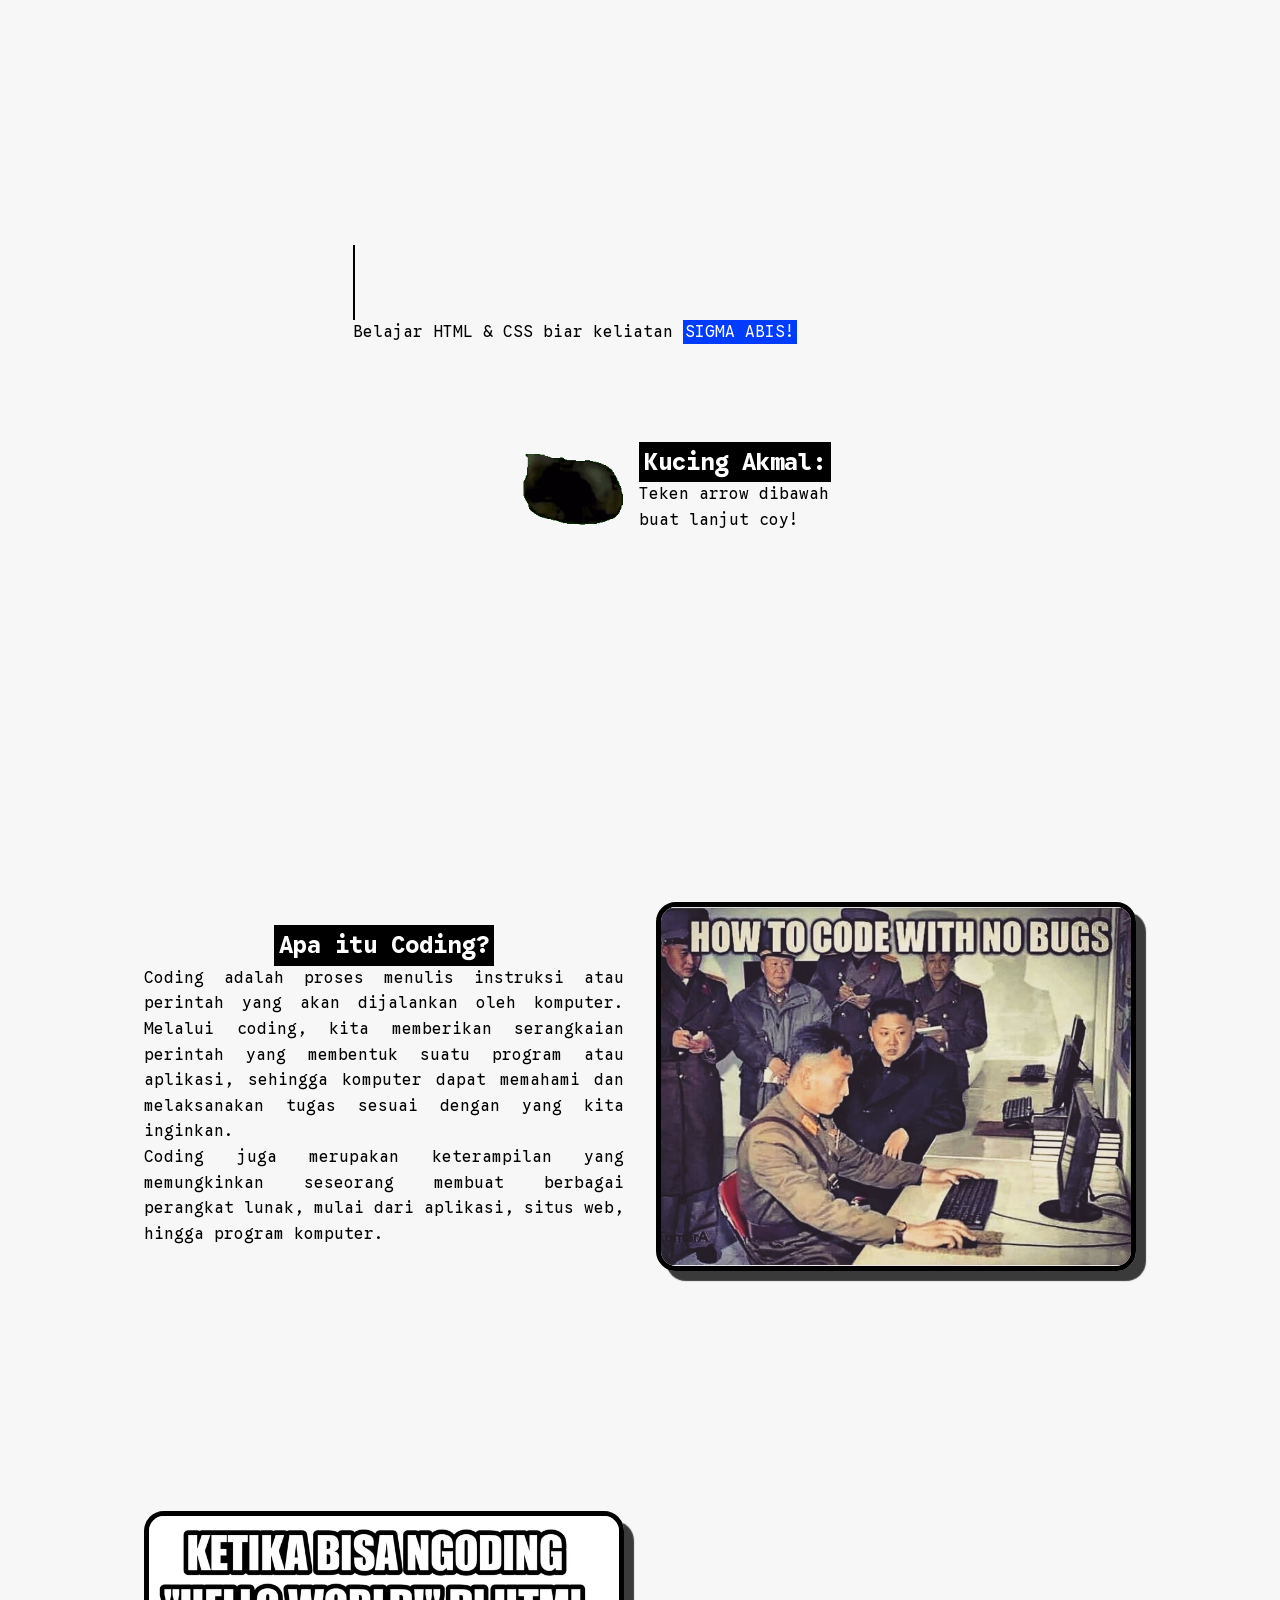
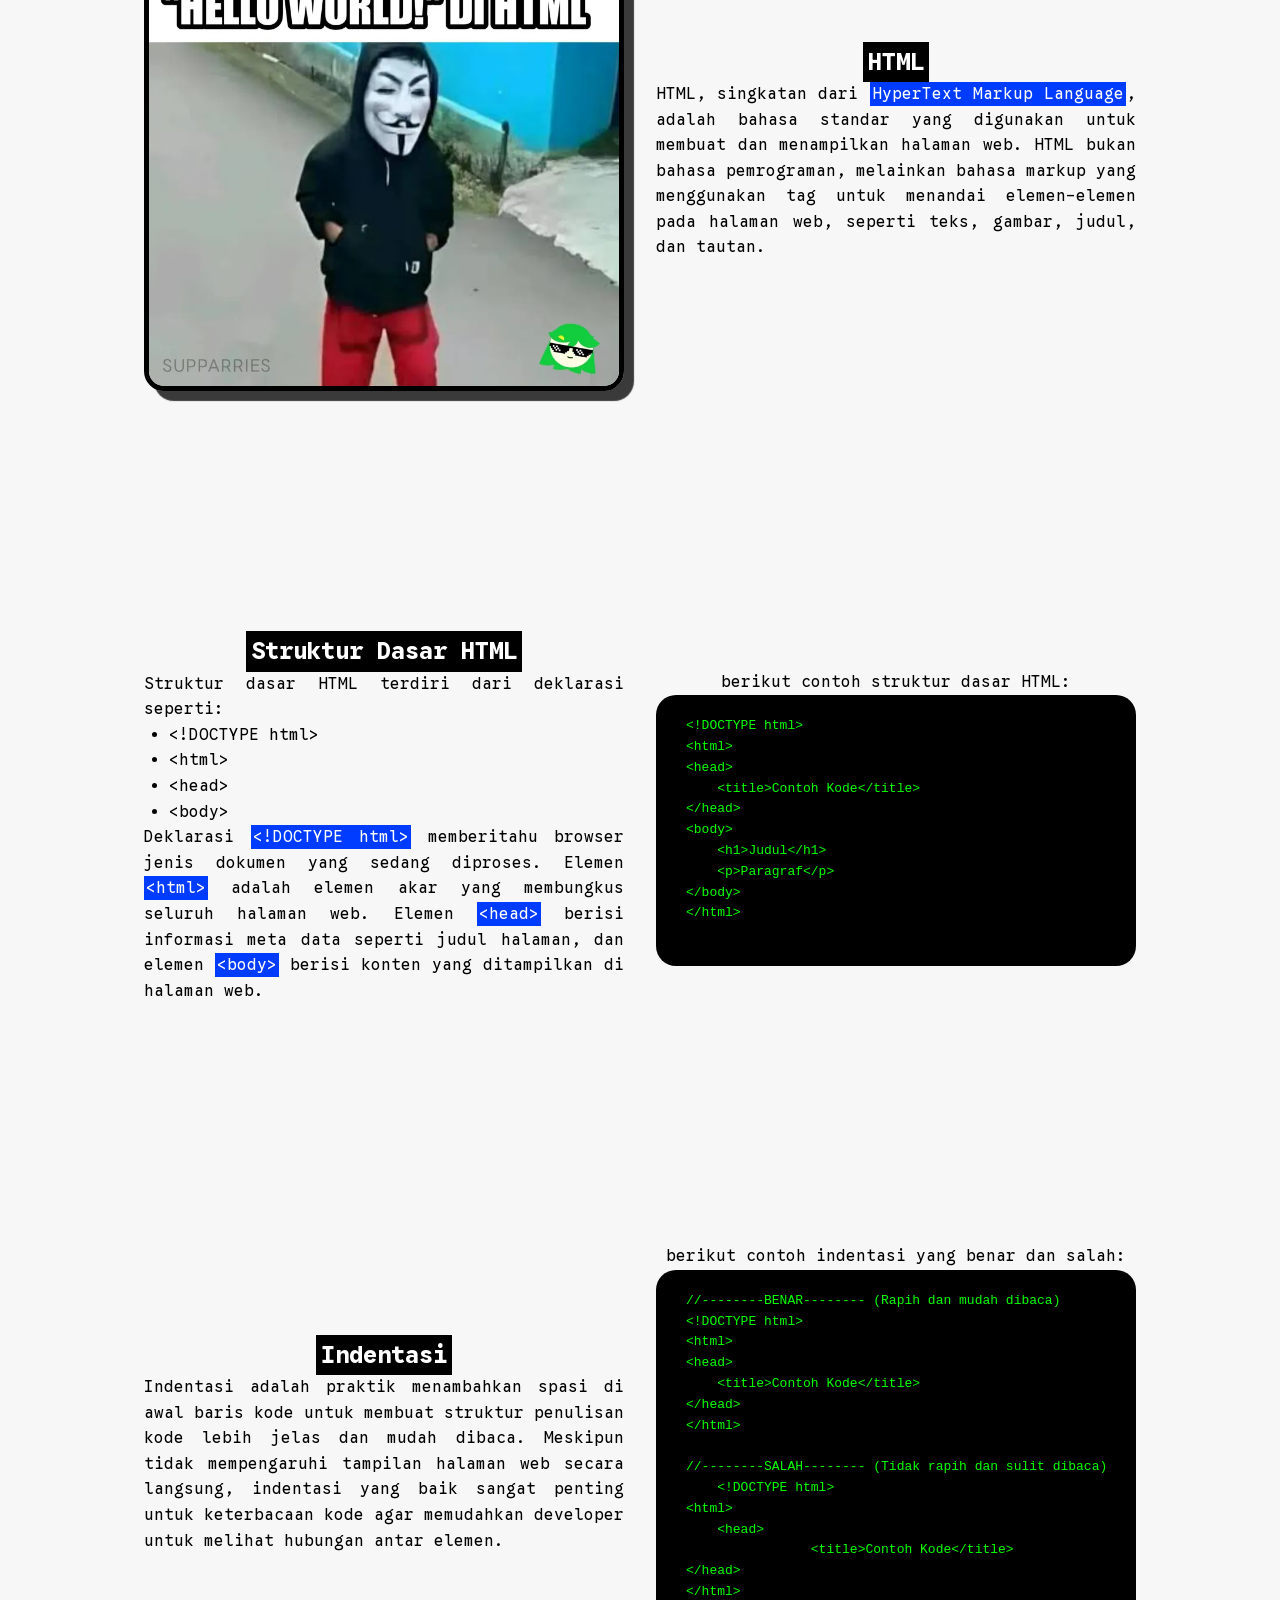
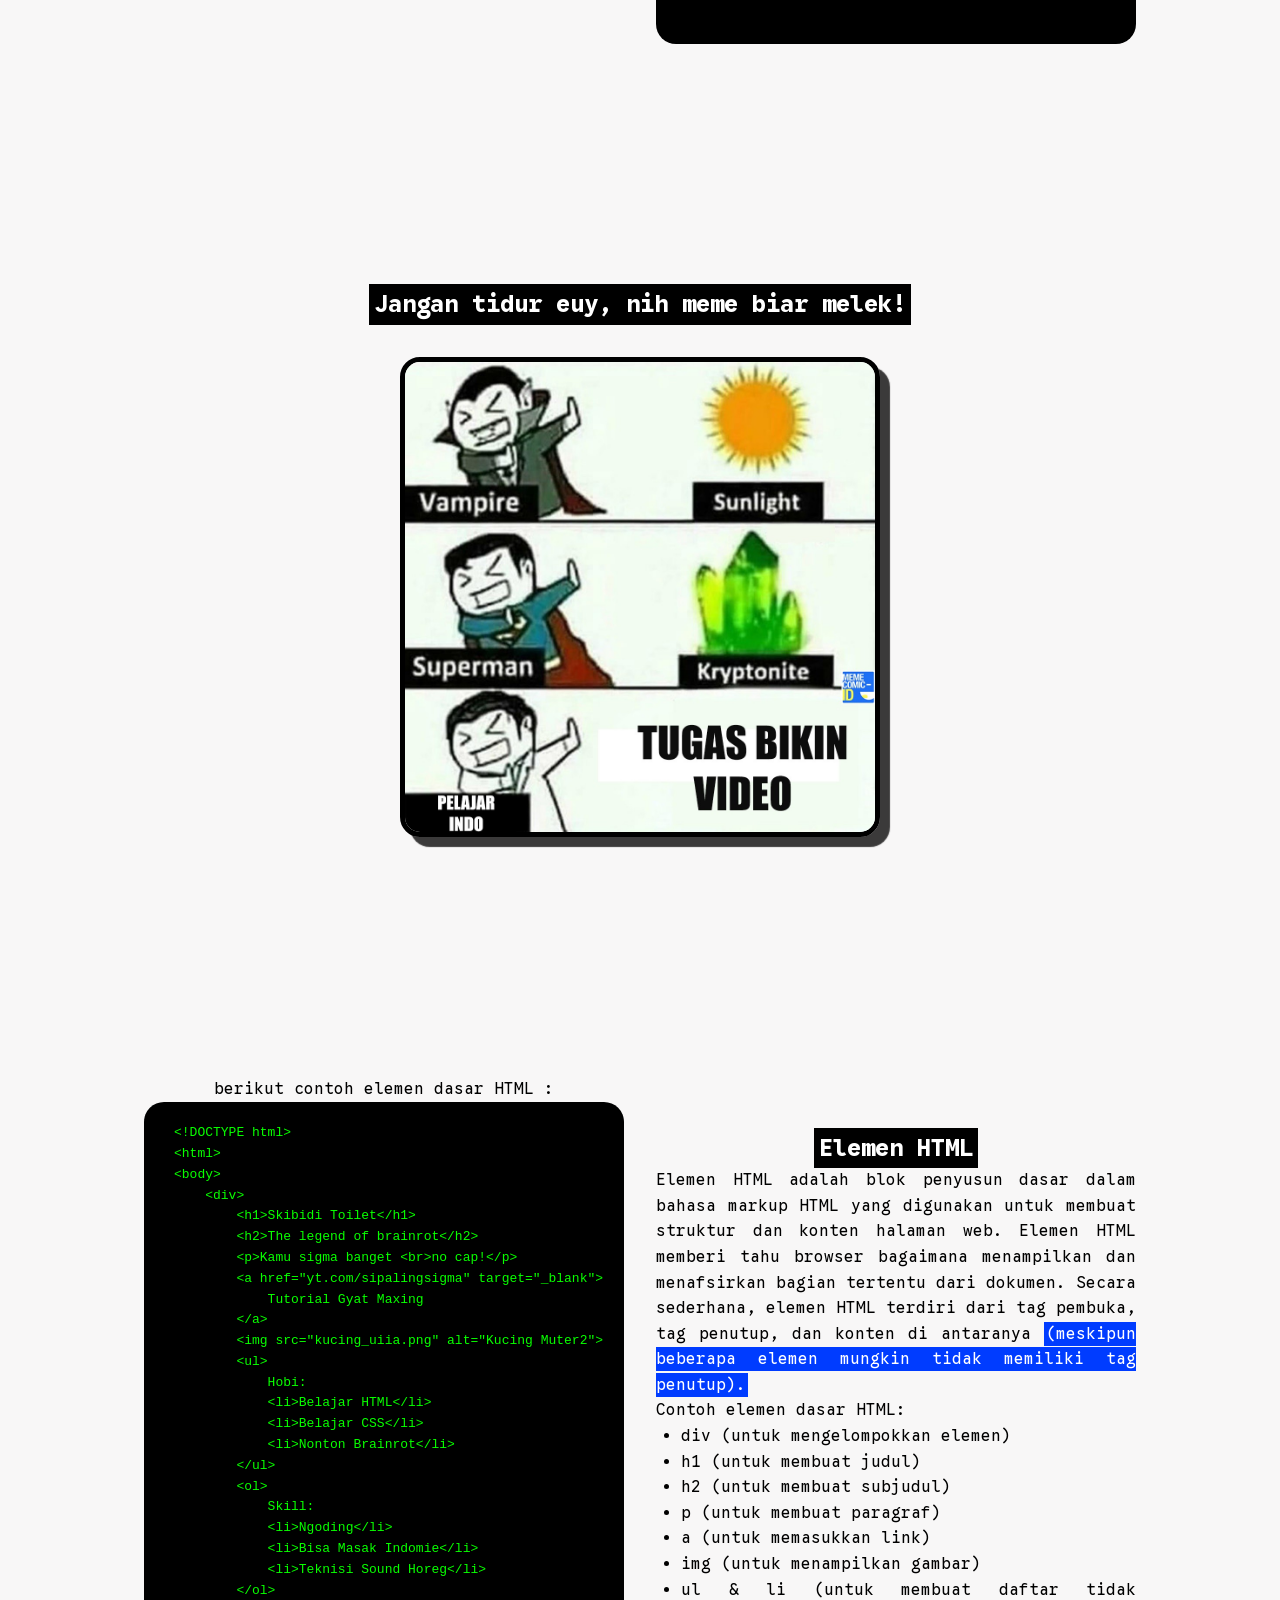
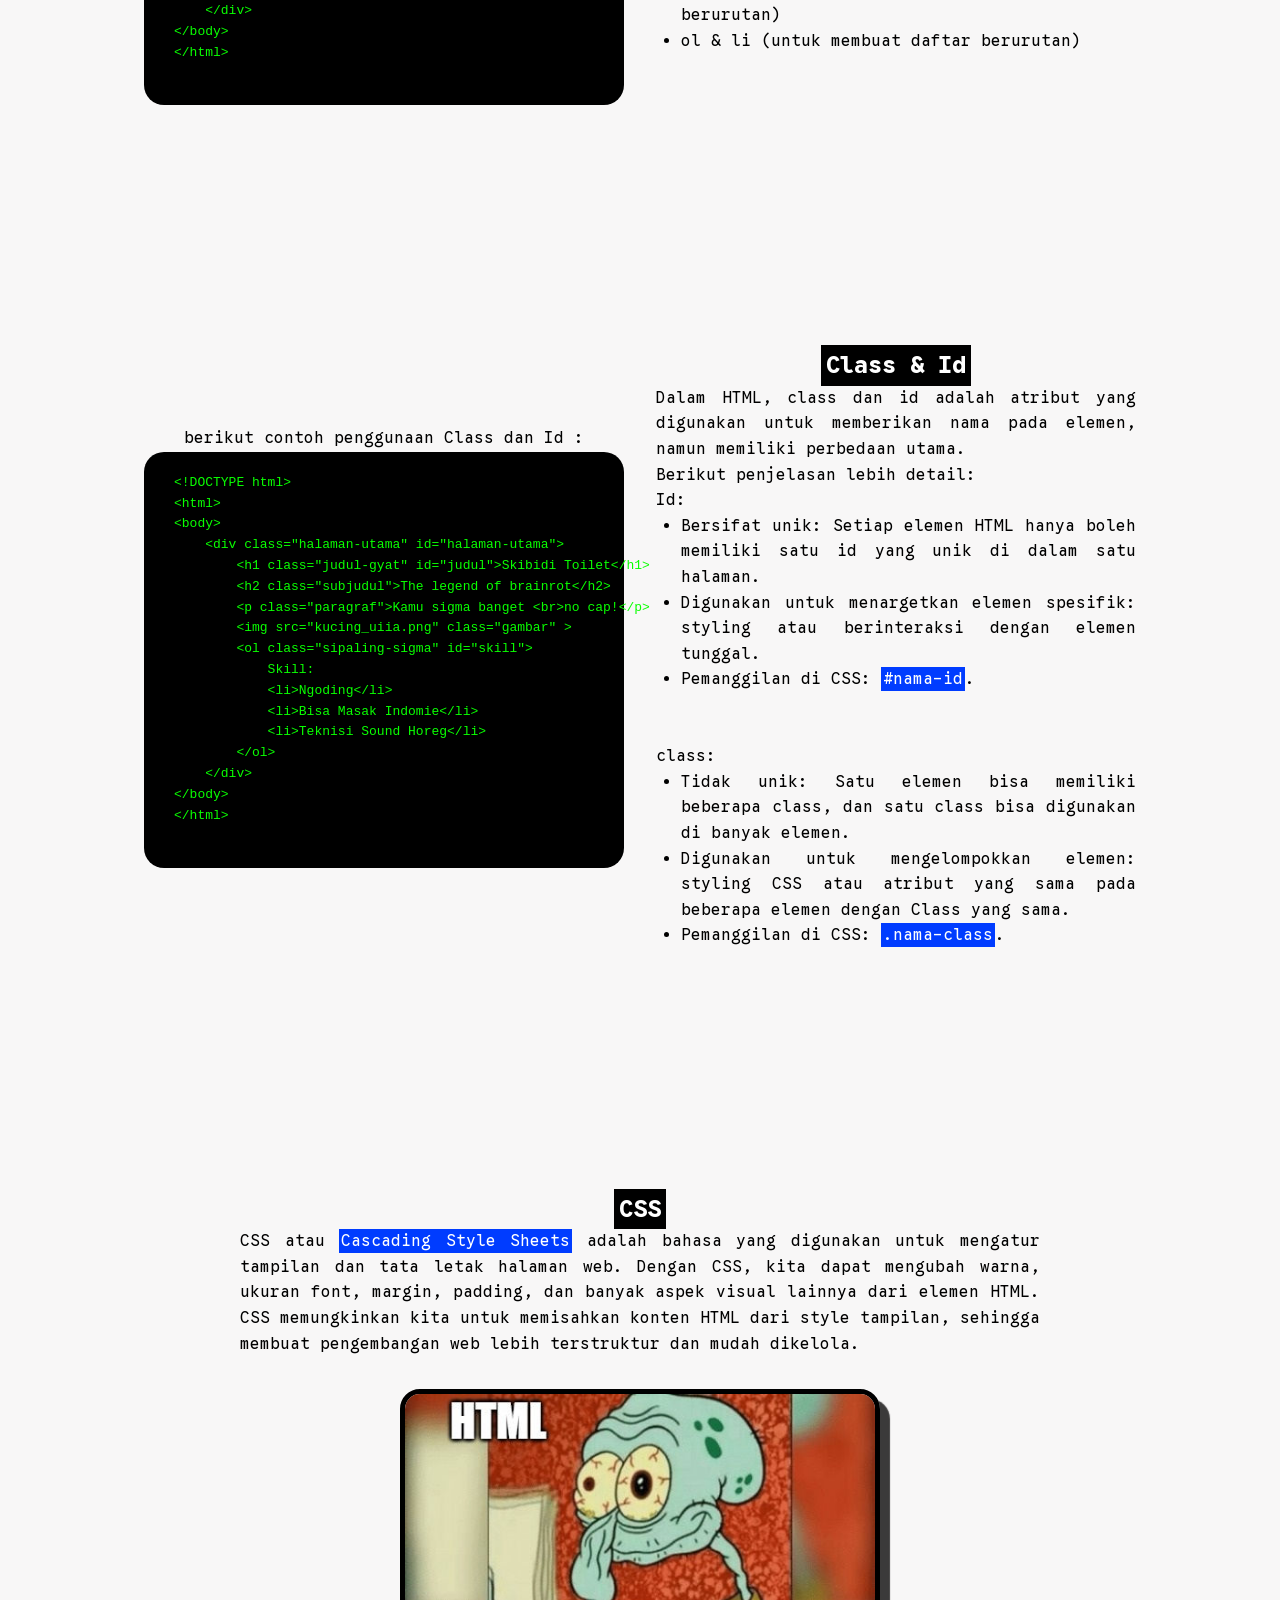
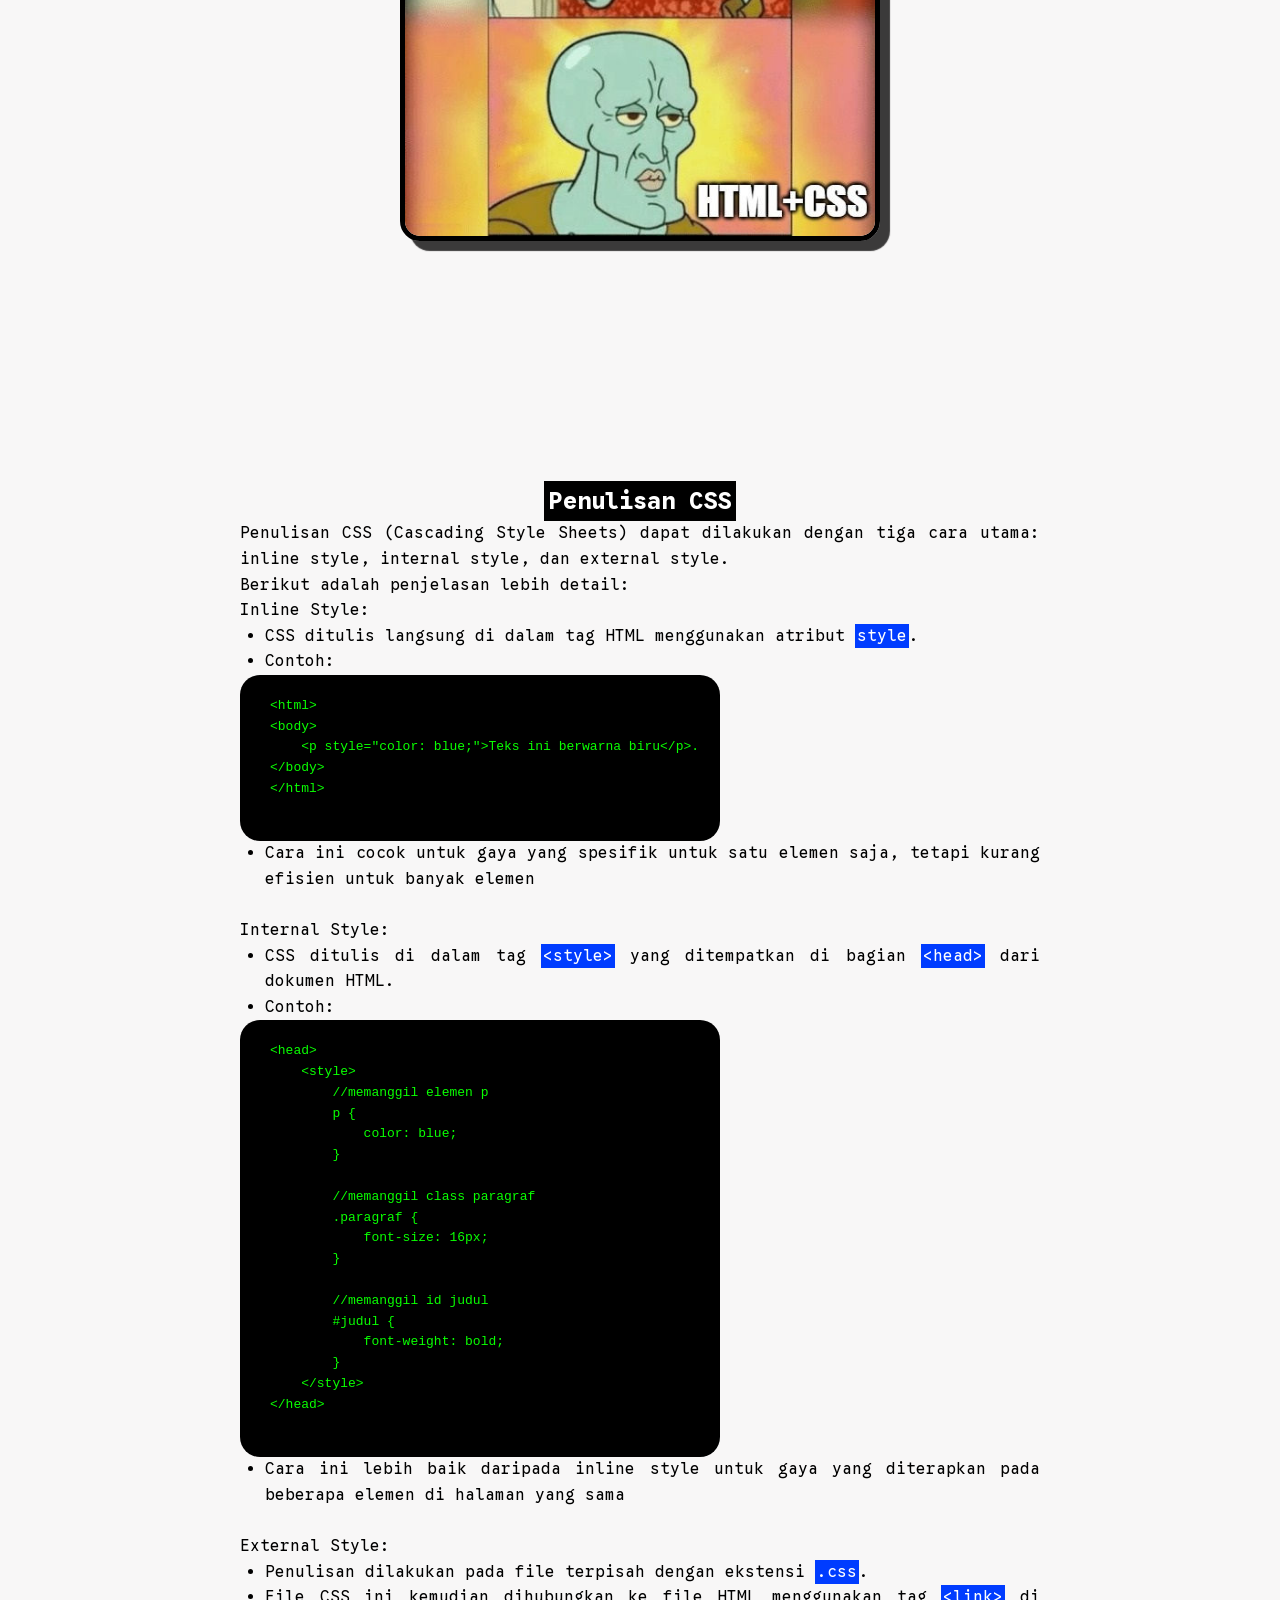
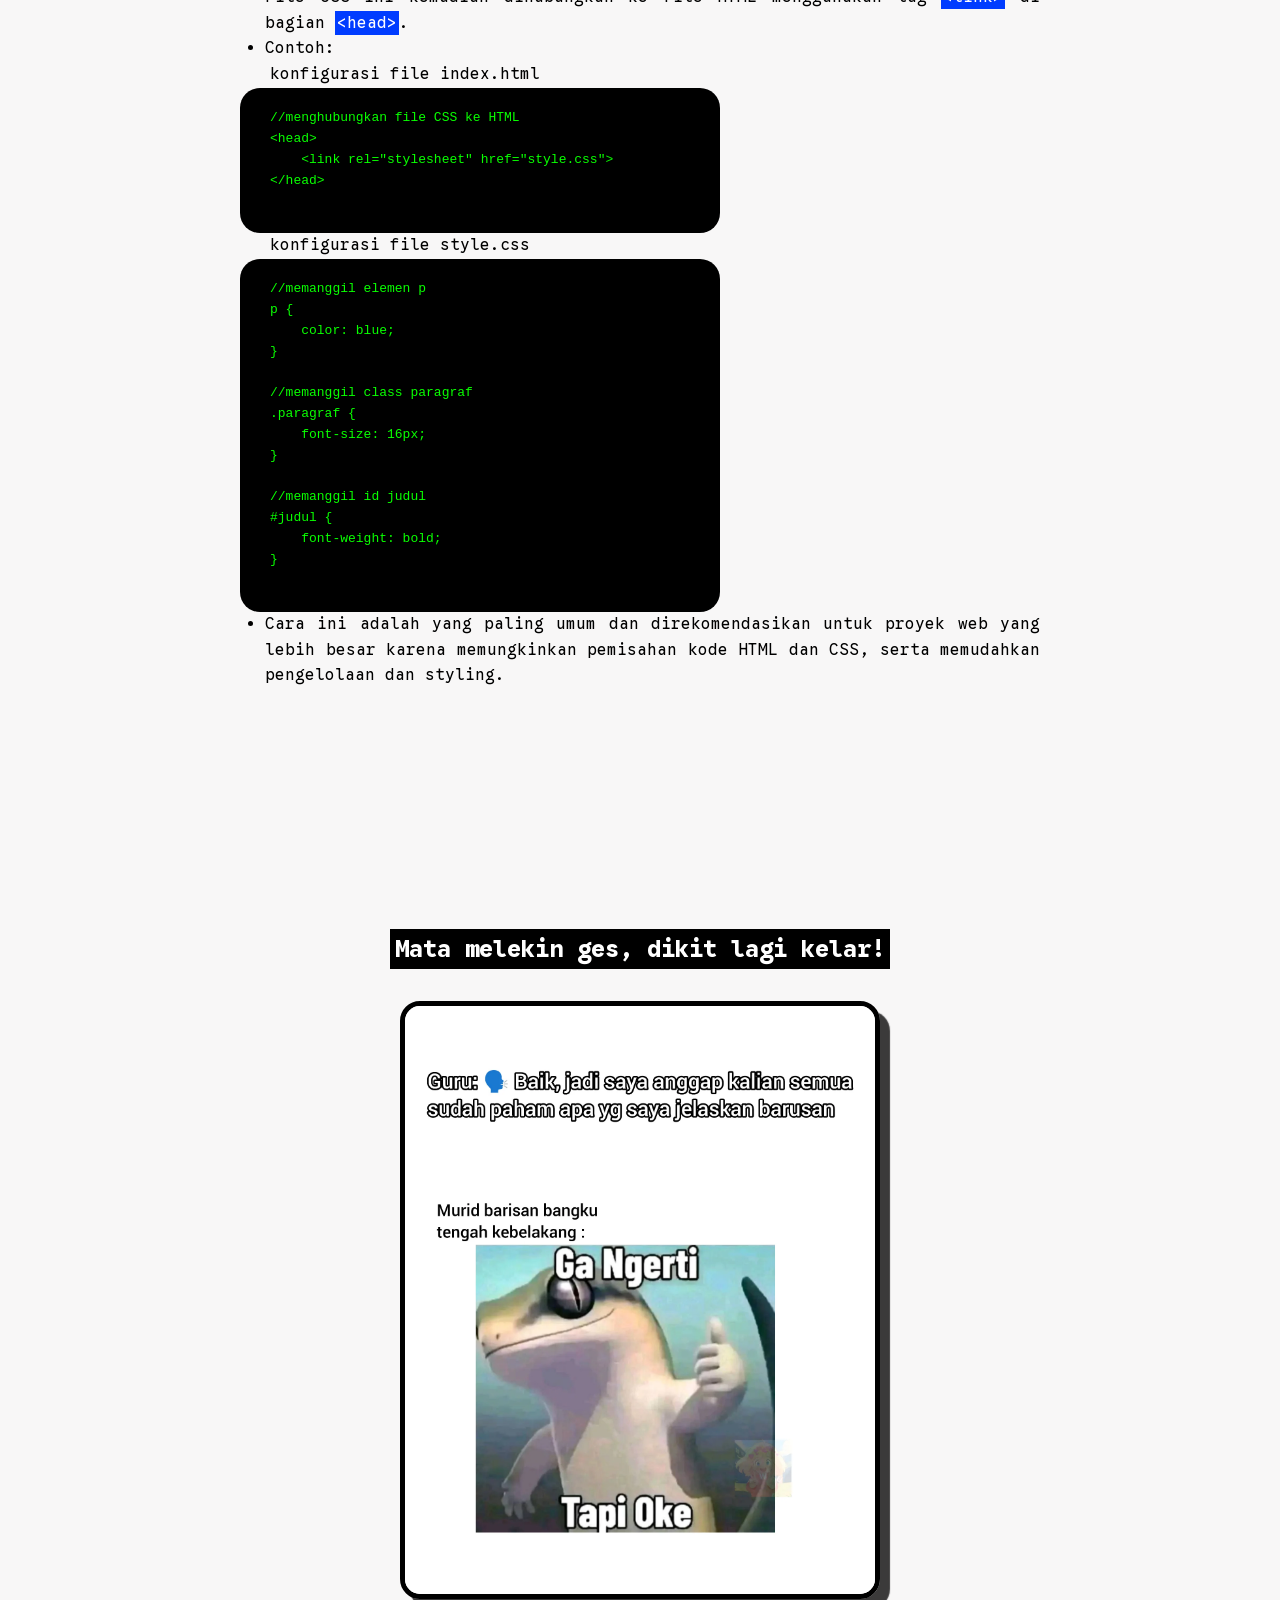
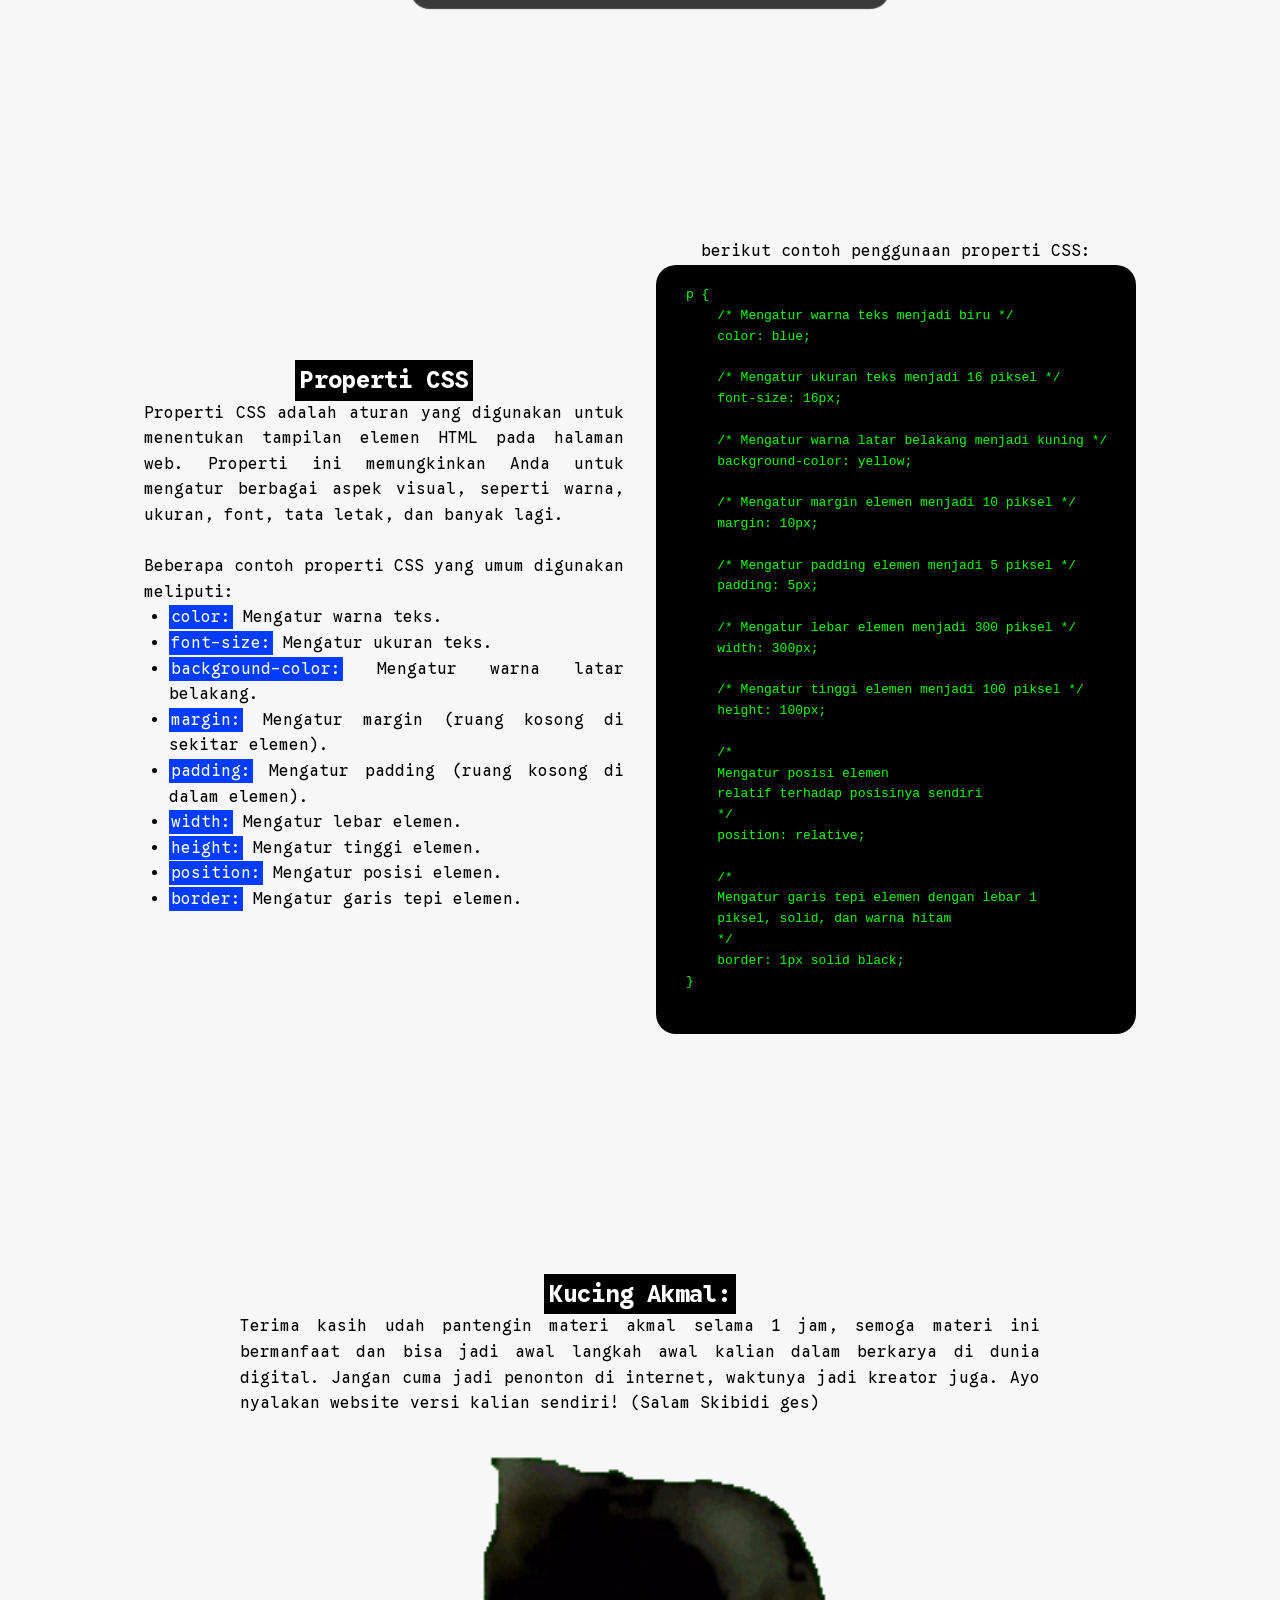
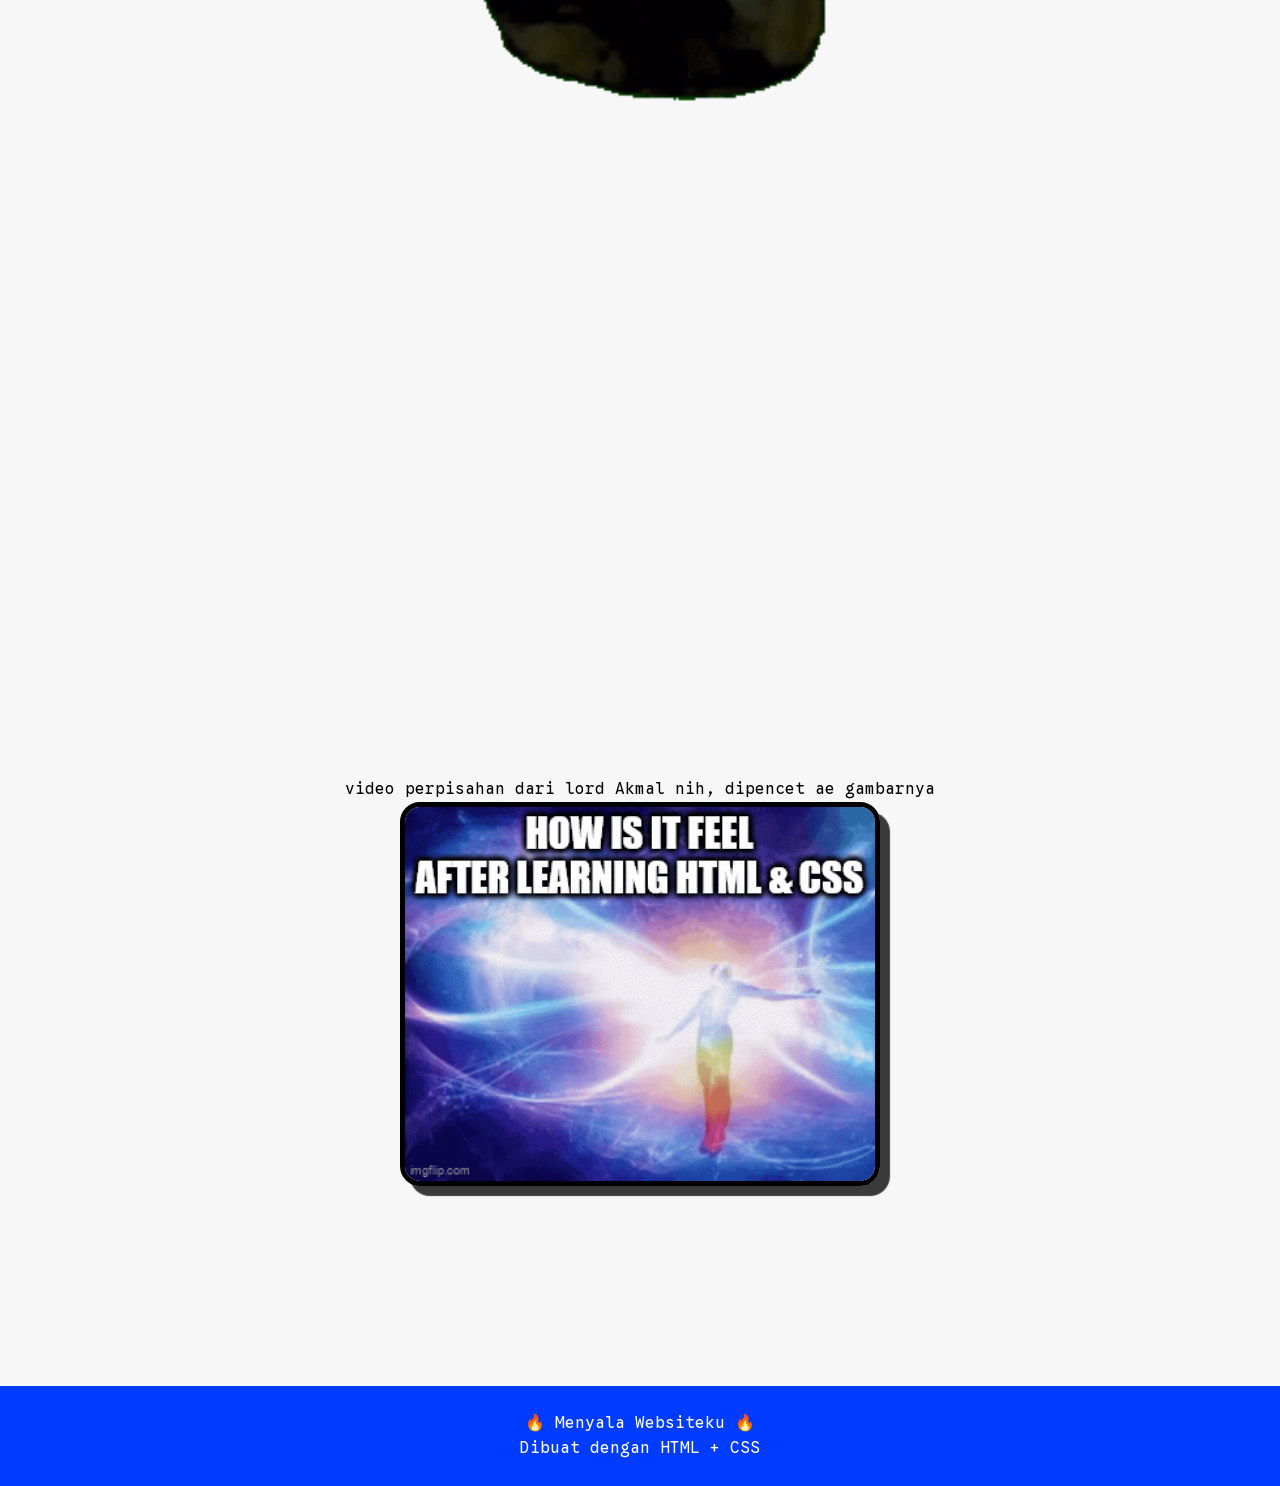
<file: index.html>
<!DOCTYPE html>
<html lang="en">
<head>
    <meta charset="UTF-8">
    <meta name="viewport" content="width=device-width, initial-scale=1.0">
    <title>Belajar HTML & CSS</title>
    <link rel="stylesheet" href="style.css">
</head>
<body>
    <header>
        <ul class="dynamic-txt">
            <li><h1>Hello World?</h1></li>
            <li><h1>No, Hello Coding lah! </h1></li>
        </ul>
        <p>Belajar HTML & CSS biar keliatan <span class="mark">SIGMA ABIS!</span></p>
        <div class="kocheng-akmal">
            <img src="./image/oia-uia.gif">
            <div>
                <h2>Kucing Akmal:</h2>
                <p>Teken arrow dibawah <br>buat lanjut coy!</p>
            </div>
        </div>
        <a href="#coding">
            <div class="arrow">
                <div class="chevron"></div>
                <div class="chevron"></div>
                <div class="chevron"></div>
            </div>
        </a>
        
    </header>
    
    <div class="container-grid">
        <div class="coding" id="coding">
            <h2>Apa itu Coding? </h2>
            <p style="white-space: post;">
                Coding adalah proses menulis instruksi atau perintah yang akan dijalankan oleh komputer. 
                Melalui coding, kita memberikan serangkaian perintah yang membentuk suatu program atau aplikasi, 
                sehingga komputer dapat memahami dan melaksanakan tugas sesuai dengan yang kita inginkan. 
                <br>
                Coding juga merupakan keterampilan yang memungkinkan seseorang membuat berbagai perangkat lunak, 
                mulai dari aplikasi, situs web, hingga program komputer.
            </p>
        </div>

        <div class="coding-img  ">
            <img src="./image/54o8441tvwf41.jpg" class="real-img">   
        </div>

        <div class="html-css-img">
            <img src="./image/image-PxVArAohN-47923.webp" class="real-img">        
        </div>

        <div class="html-css">
            <h2>HTML</h2>
            <p>
                HTML, singkatan dari <span class="mark">HyperText Markup Language</span>, adalah bahasa standar yang digunakan untuk membuat dan menampilkan halaman web. HTML bukan bahasa pemrograman, melainkan bahasa markup yang menggunakan tag untuk menandai elemen-elemen pada halaman web, seperti teks, gambar, judul, dan tautan.
            </p> 
        </div>
        
        <div class="struktur-html">
            <h2>Struktur Dasar HTML</h2>
            <ul>
                Struktur dasar HTML terdiri dari deklarasi seperti:
                <li>&lt;!DOCTYPE html&gt;</li>
                <li>&lt;html&gt;</li>
                <li>&lt;head&gt;</li>
                <li>&lt;body&gt;</li>
            </ul>
            <p>
                Deklarasi <span class="mark">&lt;!DOCTYPE html&gt;</span> memberitahu browser jenis dokumen yang sedang diproses. 
                Elemen <span class="mark">&lt;html&gt;</span> adalah elemen akar yang membungkus seluruh halaman web. 
                Elemen <span class="mark">&lt;head&gt;</span> berisi informasi meta data seperti judul halaman, 
                dan elemen <span class="mark">&lt;body&gt;</span> berisi konten yang ditampilkan di halaman web.
            </p>       
        </div>

        <div class="struktur-code">
            <p>berikut contoh struktur dasar HTML:</p>
            <pre class="code-example">
                <code>
&lt;!DOCTYPE html&gt;
&lt;html&gt;
&lt;head&gt;
    &lt;title&gt;Contoh Kode&lt;/title&gt;
&lt;/head&gt;
&lt;body&gt;
    &lt;h1&gt;Judul&lt;/h1&gt;
    &lt;p&gt;Paragraf&lt;/p&gt;
&lt;/body&gt;
&lt;/html&gt;
                </code>
            </pre>
        </div>

        <div class="indentasi">
            <h2>Indentasi</h2>
            <p>
                Indentasi adalah praktik menambahkan spasi di awal baris kode untuk 
                membuat struktur penulisan kode lebih jelas dan mudah dibaca. 
                Meskipun tidak mempengaruhi tampilan halaman web secara langsung, 
                indentasi yang baik sangat penting untuk keterbacaan kode 
                agar memudahkan developer untuk melihat hubungan antar elemen.
            </p>
        </div>

        <div class="indentasi-code">
            <p>berikut contoh indentasi yang benar dan salah:</p>
            <pre class="code-example">
                <code>
//--------BENAR-------- (Rapih dan mudah dibaca)
&lt;!DOCTYPE html&gt;
&lt;html&gt;
&lt;head&gt;
    &lt;title&gt;Contoh Kode&lt;/title&gt;
&lt;/head&gt;
&lt;/html&gt;

//--------SALAH-------- (Tidak rapih dan sulit dibaca)
    &lt;!DOCTYPE html&gt;
&lt;html&gt;
    &lt;head&gt;
                &lt;title&gt;Contoh Kode&lt;/title&gt;
&lt;/head&gt;
&lt;/html&gt;
                </code>
            </pre>
        </div>
    </div>

    <div class="container">
        <div class="coding-img">
            <h2>Jangan tidur euy, nih meme biar melek!</h2>
            <img src="./image/169599730_908588423265368_3234276149218458646_n.jpg" class="real-img">   
        </div>
    </div>

    <div class="container-grid">
        <div class="elemen-code">
            <p>berikut contoh elemen dasar HTML :</p>
            <pre class="code-example">
                <code>
&lt;!DOCTYPE html&gt;
&lt;html&gt;
&lt;body&gt;
    &lt;div&gt;
        &lt;h1&gt;Skibidi Toilet&lt;/h1&gt;
        &lt;h2&gt;The legend of brainrot&lt;/h2&gt;
        &lt;p&gt;Kamu sigma banget &lt;br&gt;no cap!&lt;/p&gt;
        &lt;a href="yt.com/sipalingsigma" target="_blank"&gt;
            Tutorial Gyat Maxing
        &lt;/a&gt;
        &lt;img src="kucing_uiia.png" alt="Kucing Muter2"&gt;
        &lt;ul&gt;
            Hobi:
            &lt;li&gt;Belajar HTML&lt;/li&gt;
            &lt;li&gt;Belajar CSS&lt;/li&gt;
            &lt;li&gt;Nonton Brainrot&lt;/li&gt;
        &lt;/ul&gt;
        &lt;ol&gt;
            Skill:
            &lt;li&gt;Ngoding&lt;/li&gt;
            &lt;li&gt;Bisa Masak Indomie&lt;/li&gt;
            &lt;li&gt;Teknisi Sound Horeg&lt;/li&gt;
        &lt;/ol&gt;
    &lt;/div&gt;
&lt;/body&gt;
&lt;/html&gt;
                </code>
            </pre>
        </div>

        <div class="elemen">
            <h2>Elemen HTML</h2>
            <p>
                Elemen HTML adalah blok penyusun dasar dalam bahasa markup HTML 
                yang digunakan untuk membuat struktur dan konten halaman web. 
                Elemen HTML memberi tahu browser bagaimana menampilkan dan menafsirkan 
                bagian tertentu dari dokumen. Secara sederhana, 
                elemen HTML terdiri dari tag pembuka, tag penutup, 
                dan konten di antaranya <span class="mark">(meskipun beberapa elemen mungkin tidak memiliki tag penutup).</span>
                <br class="spasi">
                Contoh elemen dasar HTML:
                <ul>
                    <li>div (untuk mengelompokkan elemen)</li>
                    <li>h1 (untuk membuat judul)</li>
                    <li>h2 (untuk membuat subjudul)</li>
                    <li>p (untuk membuat paragraf)</li>
                    <li>a (untuk memasukkan link)</li>
                    <li>img (untuk menampilkan gambar)</li>
                    <li>ul & li (untuk membuat daftar tidak berurutan)</li>
                    <li>ol & li (untuk membuat daftar berurutan)</li>
                </ul>
            </p>
        </div>

        <div class="class-id-code">
            <p>berikut contoh penggunaan Class dan Id :</p>
            <pre class="code-example">
                <code>
&lt;!DOCTYPE html&gt;
&lt;html&gt;
&lt;body&gt;
    &lt;div class="halaman-utama" id="halaman-utama"&gt;
        &lt;h1 class="judul-gyat" id="judul"&gt;Skibidi Toilet&lt;/h1&gt;
        &lt;h2 class="subjudul"&gt;The legend of brainrot&lt;/h2&gt;
        &lt;p class="paragraf"&gt;Kamu sigma banget &lt;br&gt;no cap!&lt;/p&gt;
        &lt;img src="kucing_uiia.png" class="gambar" &gt;
        &lt;ol class="sipaling-sigma" id="skill"&gt;
            Skill:
            &lt;li&gt;Ngoding&lt;/li&gt;
            &lt;li&gt;Bisa Masak Indomie&lt;/li&gt;
            &lt;li&gt;Teknisi Sound Horeg&lt;/li&gt;
        &lt;/ol&gt;
    &lt;/div&gt;
&lt;/body&gt;
&lt;/html&gt;
                </code>
            </pre>
        </div>

        <div class="class-id">
            <h2>Class & Id</h2>
            <p>
                Dalam HTML, class dan id adalah atribut yang digunakan untuk memberikan nama pada elemen, 
                namun memiliki perbedaan utama.
                <br class="spasi">
                Berikut penjelasan lebih detail:
                <ul>
                    Id:
                    <li>Bersifat unik: Setiap elemen HTML hanya boleh memiliki satu id yang unik di dalam satu halaman.</li>
                    <li>Digunakan untuk menargetkan elemen spesifik: styling atau berinteraksi dengan elemen tunggal.</li>
                    <li>Pemanggilan di CSS: <span class="mark">#nama-id</span>.</li>
                </ul>
                <br>
                <br class="spasi">
                <ul>
                    class:
                    <li>Tidak unik: Satu elemen bisa memiliki beberapa class, dan satu class bisa digunakan di banyak elemen.</li>
                    <li>
                        Digunakan untuk mengelompokkan elemen: styling CSS
                        atau atribut yang sama pada beberapa elemen dengan Class yang sama. 
                    </li>
                    <li>Pemanggilan di CSS: <span class="mark">.nama-class</span>.</li>
                </ul>
                
            </p>
        </div>
    </div>

    <div class="container">
        <div class="css">
            <h2>CSS</h2>
            <p>
                CSS atau <span class="mark">Cascading Style Sheets</span> adalah bahasa yang digunakan untuk mengatur tampilan dan tata letak halaman web. 
                Dengan CSS, kita dapat mengubah warna, ukuran font, margin, padding, dan banyak aspek visual lainnya dari elemen HTML. 
                CSS memungkinkan kita untuk memisahkan konten HTML dari style tampilan, sehingga membuat pengembangan web lebih terstruktur dan mudah dikelola.
            </p>
            <img src="./image/562fa77c6107e4fb684cab7b52bb4460.jpg" class="real-img">
        </div>

        <div class="penulisan-css">
            <h2>Penulisan CSS</h2>
            <p>
                Penulisan CSS (Cascading Style Sheets) dapat dilakukan dengan tiga cara utama: 
                inline style, internal style, dan external style.
                <br class="spasi">
                Berikut adalah penjelasan lebih detail:
                <ul>
                    Inline Style:
                    <li>CSS ditulis langsung di dalam tag HTML menggunakan atribut <span class="mark">style</span>.</li>
                    <li>Contoh:</li>
                    <pre class="code-example">
                        <code>
&lt;html&gt;
&lt;body&gt;
    &lt;p style="color: blue;"&gt;Teks ini berwarna biru&lt;/p&gt;.
&lt;/body&gt;
&lt;/html&gt;
                        </code>
                    </pre>
                    <li>
                        Cara ini cocok untuk gaya yang spesifik untuk satu elemen saja, 
                        tetapi kurang efisien untuk banyak elemen
                    </li>

                    <br>

                    Internal Style:
                    <li>
                        CSS ditulis di dalam tag <span class="mark">&lt;style&gt;</span> 
                        yang ditempatkan di bagian <span class="mark">&lt;head&gt;</span> 
                        dari dokumen HTML.
                    </li>
                    <li>Contoh:</li>
                    <pre class="code-example">
                        <code>
&lt;head&gt;
    &lt;style&gt;
        //memanggil elemen p
        p { 
            color: blue;
        }

        //memanggil class paragraf
        .paragraf {
            font-size: 16px;
        }

        //memanggil id judul
        #judul {
            font-weight: bold;
        }
    &lt;/style&gt;
&lt;/head&gt;
                        </code>
                    </pre>
                    <li>
                        Cara ini lebih baik daripada inline style untuk gaya yang diterapkan pada 
                        beberapa elemen di halaman yang sama
                    </li>

                    <br>

                    External Style:
                    <li>Penulisan dilakukan pada file terpisah dengan ekstensi <span class="mark">.css</span>.</li>
                    <li>File CSS ini kemudian dihubungkan ke file HTML menggunakan tag <span class="mark">&lt;link&gt;</span> di bagian <span class="mark">&lt;head&gt;</span>.</li>
                    <li>Contoh:</li>
                    &nbsp;&nbsp;&nbsp;konfigurasi file index.html
                    <pre class="code-example">
                        <code>
//menghubungkan file CSS ke HTML
&lt;head&gt;
    &lt;link rel="stylesheet" href="style.css"&gt;
&lt;/head&gt;
                        </code>
                    </pre>
                    &nbsp;&nbsp;&nbsp;konfigurasi file style.css
                    <pre class="code-example">
                        <code>
//memanggil elemen p
p { 
    color: blue;
}

//memanggil class paragraf
.paragraf {
    font-size: 16px;
}

//memanggil id judul
#judul {
    font-weight: bold;
}
                        </code>
                    </pre>
                    <li>
                        Cara ini adalah yang paling umum dan direkomendasikan untuk proyek web yang 
                        lebih besar karena memungkinkan pemisahan kode HTML dan CSS, 
                        serta memudahkan pengelolaan dan styling.
                    </li>
                </ul>
            </p>
        </div>
    </div>

    <div class="container">
        <div class="css-img">
            <h2>Mata melekin ges, dikit lagi kelar!</h2>
            <img src="./image/cicak oke.webp" class="real-img">   
        </div>
    </div>

    <div class="container-grid">
        <div class="properti-css">
            <h2>Properti CSS</h2>
            <p>
                Properti CSS adalah aturan yang digunakan untuk menentukan tampilan elemen HTML 
                pada halaman web. Properti ini memungkinkan Anda untuk mengatur berbagai 
                aspek visual, seperti warna, ukuran, font, tata letak, dan banyak lagi.
            </p>
            <br class="spasi">
            <ul>
                Beberapa contoh properti CSS yang umum digunakan meliputi:
                <li><span class="mark">color:</span> Mengatur warna teks.</li>
                <li><span class="mark">font-size:</span> Mengatur ukuran teks.</li>
                <li><span class="mark">background-color:</span> Mengatur warna latar belakang.</li>
                <li><span class="mark">margin:</span> Mengatur margin (ruang kosong di sekitar elemen).</li>
                <li><span class="mark">padding:</span> Mengatur padding (ruang kosong di dalam elemen).</li>
                <li><span class="mark">width:</span> Mengatur lebar elemen.</li>
                <li><span class="mark">height:</span> Mengatur tinggi elemen.</li>
                <li><span class="mark">position:</span> Mengatur posisi elemen.</li>
                <li><span class="mark">border:</span> Mengatur garis tepi elemen.</li>
            </ul>
        </div>

        <div class="properti-css-code">
            <p>berikut contoh penggunaan properti CSS:</p>
            <pre class="code-example">
                <code>
p {
    /* Mengatur warna teks menjadi biru */
    color: blue;

    /* Mengatur ukuran teks menjadi 16 piksel */
    font-size: 16px;

    /* Mengatur warna latar belakang menjadi kuning */
    background-color: yellow;

    /* Mengatur margin elemen menjadi 10 piksel */
    margin: 10px;

    /* Mengatur padding elemen menjadi 5 piksel */
    padding: 5px; 

    /* Mengatur lebar elemen menjadi 300 piksel */
    width: 300px; 

    /* Mengatur tinggi elemen menjadi 100 piksel */
    height: 100px; 

    /* 
    Mengatur posisi elemen 
    relatif terhadap posisinya sendiri 
    */
    position: relative;

    /* 
    Mengatur garis tepi elemen dengan lebar 1 
    piksel, solid, dan warna hitam 
    */
    border: 1px solid black; 
}
                </code>
            </pre>
        </div> 
    </div>

    <div class="container">
        <div class="penutup">
            <h2>Kucing Akmal:</h2>
            <p>
                Terima kasih udah pantengin materi akmal selama 1 jam, semoga materi ini bermanfaat dan 
                bisa jadi awal langkah awal kalian dalam berkarya di dunia digital.
                Jangan cuma jadi penonton di internet, waktunya jadi kreator juga.
                Ayo nyalakan website versi kalian sendiri! (Salam Skibidi ges)
            </p>
            <img src="./image/oia-uia.gif" class="kucing-akmal">
            <p>video perpisahan  dari lord Akmal nih, dipencet ae gambarnya</p>
            <a href="lol.html" target="_blank">
                <img src="./image/a3j5qt.gif" class="real-img chonky">
            </a>
        </div>
    </div>

    <footer>
        <p>🔥 Menyala Websiteku 🔥</p>
        <p>Dibuat dengan HTML + CSS</p>
    </footer> 
</body>
</html>
</file>
<file: style.css>
@import url('https://fonts.googleapis.com/css2?family=Google+Sans+Code:ital,wght@0,300..800;1,300..800&display=swap');

:root {
  --base: 0.6rem;
}

/* Reset gaya dasar */
* {
  margin: 0;
  padding: 0;
  box-sizing: border-box;
}

html {
  scroll-behavior: smooth;
}

body {
  font-family: Arial, sans-serif;
  background-color: #f8f7f7;
  color: #000000;
  line-height: 1.6;
  margin: 0 2rem;
  font-family: "Google Sans Code", monospace;
  display: flex;
  flex-direction: column;
  align-items: center;
  overflow-x: hidden;
}

header {
  margin-left: 50px;
  margin-top: 15rem;
  margin-bottom: 10rem;
  display: flex;
  flex-direction: column;
}

.spasi {
  margin-bottom: 1rem;
}

.kocheng-akmal {
  position: relative;
  width: 100%;
  display: flex;
  justify-content: center;
  margin-top: 6rem;
}

.kocheng-akmal img {
  width: 140px;
}

.kocheng-akmal div {
  flex-direction: column;
}

.arrow {
  width: 100%;
  height: 200px;
  display: flex;
  justify-content: center;
  margin-top: -2.5rem;
}

.chevron {
  position: absolute;
  width: 2.1rem;
  height: 0.48rem;
  opacity: 0;
  transform: scale(0.3);
  animation: move-chevron 3s ease-out infinite;
}

.chevron:first-child {
  animation: move-chevron 3s ease-out 1s infinite;
}

.chevron:nth-child(2) {
  animation: move-chevron 3s ease-out 2s infinite;
}

.chevron:before,
.chevron:after {
 content: '';
 position: absolute;
 top: 0;
 height: 100%;
 width: 50%;
 background: rgb(0, 60, 255);
}

.chevron:before {
 left: 0;
 transform: skewY(30deg);
}

.chevron:after {
 right: 0;
 width: 50%;
 transform: skewY(-30deg);
}


.dynamic-txt {
  padding-right: 1rem;
  height: 80px;
  line-height: 90px;
  overflow: hidden;
}

.dynamic-txt li{
  list-style: none;
  font-size: 60px;
  font-weight: 500;
  position: relative;
  top: 0;
  animation: slide 6s steps(2) infinite;
}

.dynamic-txt li h1{
  position: relative;
  margin: 5px 0;
  display: inline-block;
}

.dynamic-txt li h1::after{
  content: "";
  position: absolute;
  left: 0;
  height: 100%;
  width: 100%;
  background: #f8f7f7;
  border-left: 2px solid #000000;
  animation: typing 3s steps(15) infinite;
}

h1 {
  font-size: 3rem;
}

a {
  color: rgb(0, 60, 255);
  text-decoration: none;
  font-weight: bold;
}

.container-grid {
  display: grid;
  grid-template-columns: 1fr 1fr;
  gap: 0 2rem;
}

.container-grid div {
  display: flex;
  align-items: center;
  justify-content: center;
  flex-direction: column;
  width: 30rem;
  text-align: justify;
  margin-bottom: 15rem;
  scroll-margin-top: 26vh;
}

.container-grid div ul{
  width: 30rem;
}

.container-grid div ul li {
  margin-left: 25px;
}

.container-grid div .real-img {
  border: 5px solid black;
  border-radius: 20px;
  width: 480px;
  box-shadow: #3b3a3a 10px 10px 1px;
}

.container div {
  display: flex;
  align-items: center;
  justify-content: center;
  flex-direction: column;
  width: 50rem;
  text-align: justify;
  margin-bottom: 15rem;
  scroll-margin-top: 20vh;
}

.container div ul {
  width: 50rem;
}

.container div ul li {
  margin-left: 25px;
}

.container div .real-img {
  border: 5px solid black;
  border-radius: 20px;
  width: 480px;
  margin-top: 2rem;
  box-shadow: #3b3a3a 10px 10px 1px;
}

h2 {
  display: inline-block;
  background-color: #000000;
  padding: 1px 5px;
  color: white;
}

.code-example{
  width: 30rem;
  background-color: rgb(0, 0, 0);
  border-radius: 20px;
}

code {
  position: relative;
  left: 30px;
  color: #09ff00;
}

.kucing-akmal {
  width: 480px;
  margin-bottom: 30rem;
}

.chonky {
  position: relative;
  top: -2rem;
}

footer {
  display: flex;
  flex-direction: column;
  justify-content: center;
  width: 100vw;
  color: #ffffff;
  margin-top: -5rem;
  text-align: center;
  height: 100px;
  background-color: rgb(0, 60, 255);
}

/* Animasi dan efek*/
.mark {
  color: white;
  background-color: rgb(0, 60, 255);
  padding: 2px;
}

@keyframes slide {
  100%{
    top: -200px;
  }
}

@keyframes typing {
  40%, 60%{
    left: calc(100% + 1px);
  }
  100%{
    left: 0;
  }
}

@keyframes anim {
  0% {
    width: 0%;
    left: 0;
  }
  50% {
    width: calc(100% - 500px);
  }
  100% {
    width: 0%;
    left: 100%;
  }
}

@keyframes move-chevron {
 25% {
  opacity: 1;
	}
 33.3% {
  opacity: 1;
  transform: translateY(2.28rem);
 }
 66.6% {
  opacity: 1;
  transform: translateY(3.12rem);
 }
 100% {
  opacity: 0;
  transform: translateY(4.8rem) scale(0.5);
 }
}
</file>
